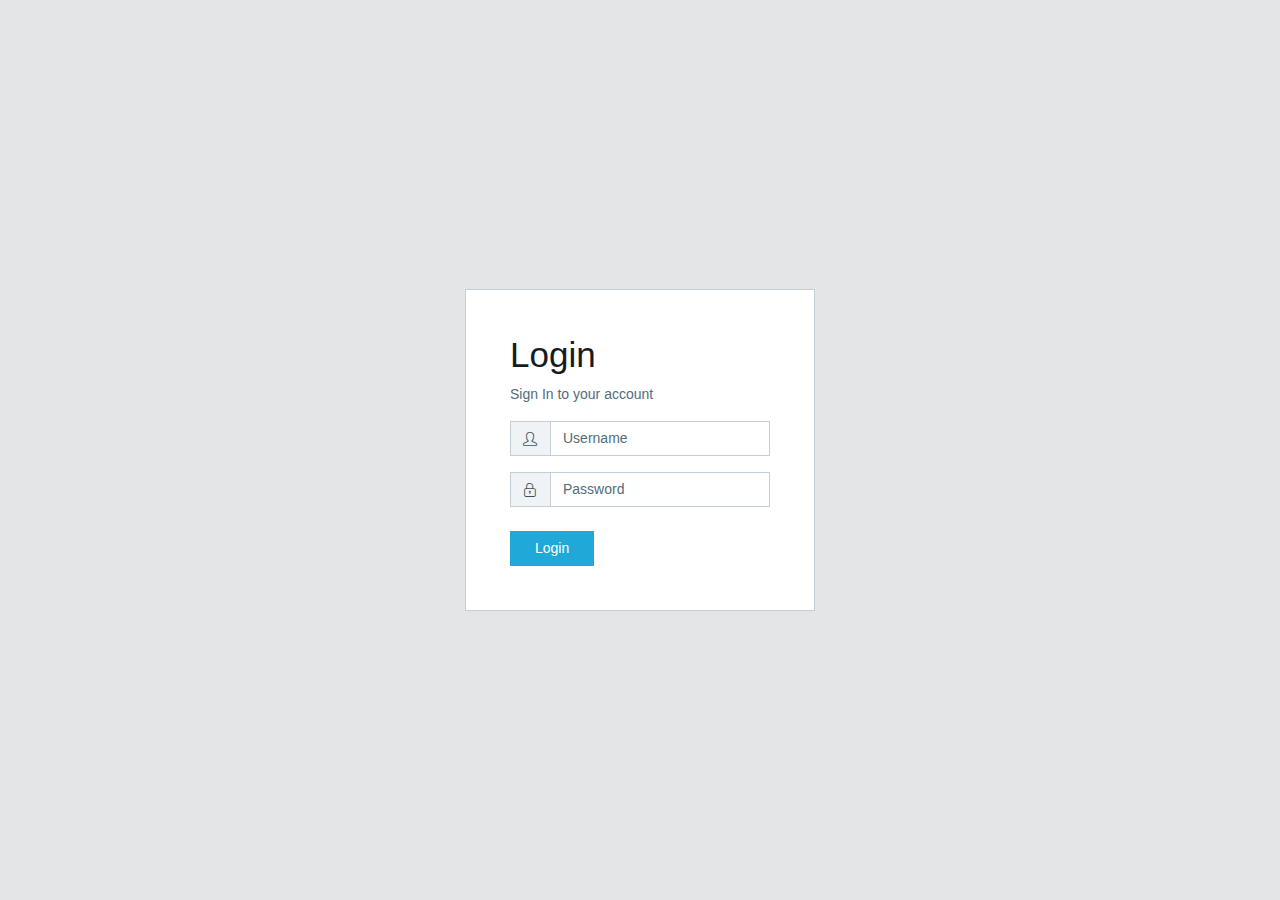
<file: index.html>
<!doctype html><html><head><base href="./"><meta charset="utf-8"><meta http-equiv="X-UA-Compatible" content="IE=edge"><meta name="viewport" content="width=device-width,initial-scale=1,shrink-to-fit=no"><meta name="description" content="CoreUI - Open Source Bootstrap Admin Template"><meta name="author" content="Łukasz Holeczek"><meta name="keyword" content="Bootstrap,Admin,Template,Open,Source,AngularJS,Angular,Angular2,Angular 2,Angular4,Angular 4,jQuery,CSS,HTML,RWD,Dashboard,React,React.js,Vue,Vue.js"><link rel="shortcut icon" href="assets/img/favicon.png"><title>BrandZone</title><script>(function(w,d,s,g,js,fs){
      g=w.gapi||(w.gapi={});g.analytics={q:[],ready:function(f){this.q.push(f);}};
      js=d.createElement(s);fs=d.getElementsByTagName(s)[0];
      js.src='https://apis.google.com/js/platform.js';
      fs.parentNode.insertBefore(js,fs);js.onload=function(){g.load('analytics');};
    }(window,document,'script'));</script><link href="styles.c1eb2a4a690e6746ca73.bundle.css" rel="stylesheet"/></head><!-- BODY options, add following classes to body to change options

// Header options
1. '.header-fixed'					- Fixed Header

// Brand options
1. '.brand-minimized'       - Minimized brand (Only symbol)

// Sidebar options
1. '.sidebar-fixed'					- Fixed Sidebar
2. '.sidebar-hidden'				- Hidden Sidebar
3. '.sidebar-off-canvas'		- Off Canvas Sidebar
4. '.sidebar-minimized'			- Minimized Sidebar (Only icons)
5. '.sidebar-compact'			  - Compact Sidebar

// Aside options
1. '.aside-menu-fixed'			- Fixed Aside Menu
2. '.aside-menu-hidden'			- Hidden Aside Menu
3. '.aside-menu-off-canvas'	- Off Canvas Aside Menu

// Breadcrumb options
1. '.breadcrumb-fixed'			- Fixed Breadcrumb

// Footer options
1. '.footer-fixed'					- Fixed footer

--><body class="app header-fixed sidebar-fixed aside-menu-fixed aside-menu-hidden"><!-- Enable bootstrap 4 theme --><script>window.__theme = 'bs4';</script><!-- App Loading... --><script type="text/javascript" src="inline.2fae95f77be3e61622d6.bundle.js"></script><script type="text/javascript" src="polyfills.77114c6c74369f5505fc.bundle.js"></script><script type="text/javascript" src="scripts.e6fa46938b14bf2a795f.bundle.js"></script><script type="text/javascript" src="main.3a66f11b62b438731368.bundle.js"></script></body></html>
</file>
